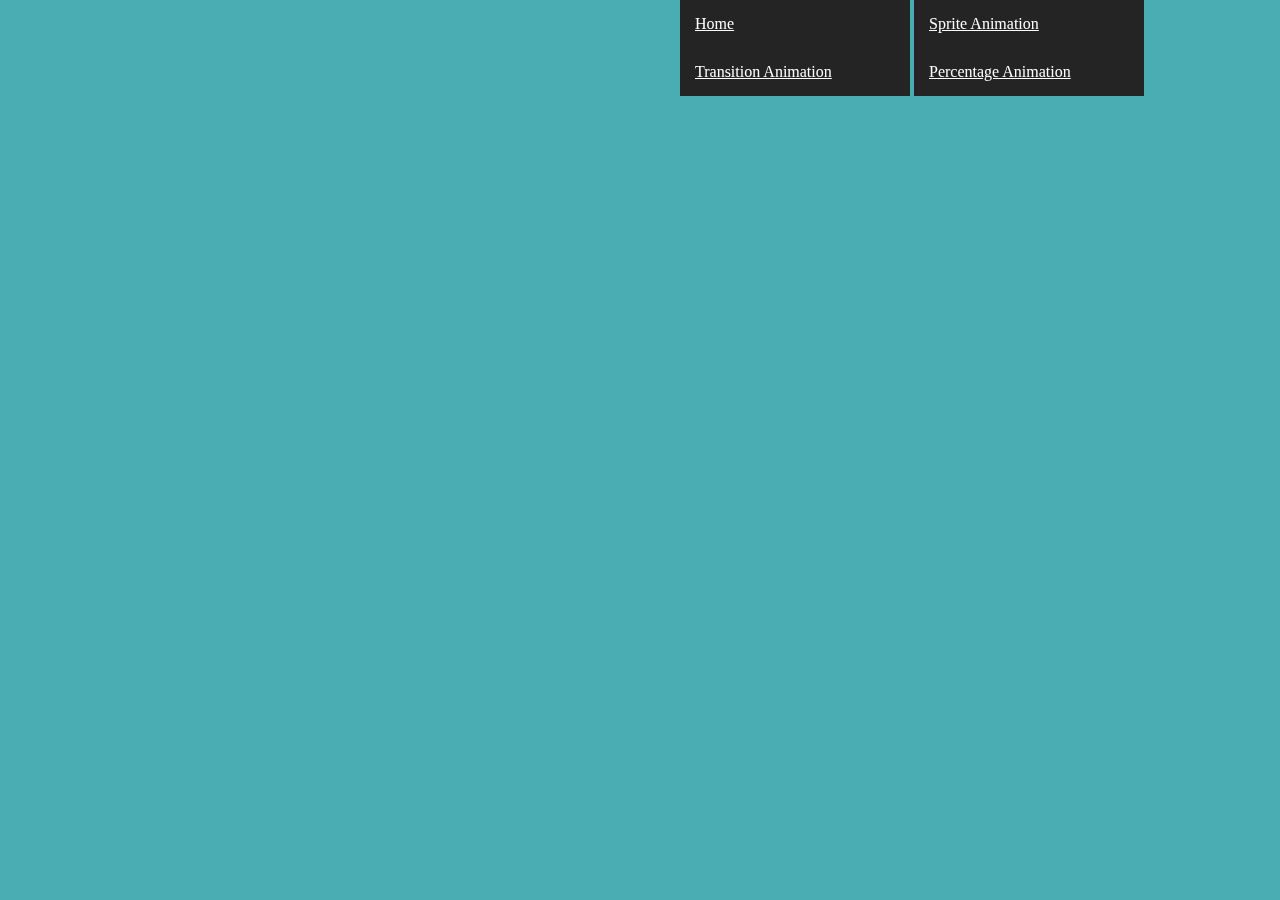
<file: index.html>
<!DOCTYPE html>
<html>
  <head>
    <meta charset="utf-8">
    <title> Animations Page</title>
    <link rel="stylesheet" href="css/pb1.css">
  </head>
  <body>

<ul>
  <li><a href="index.html">Home</a></li>
  <li><a href="sprite.html">Sprite Animation</a></li>
  <li><a href="transition.html">Transition Animation</a></li>
  <li><a href="percent.html">Percentage Animation</a></li>
</ul>





  <script src="js/pb1.js" type="text/javascript">  </script>
  </body>
</html>
</file>
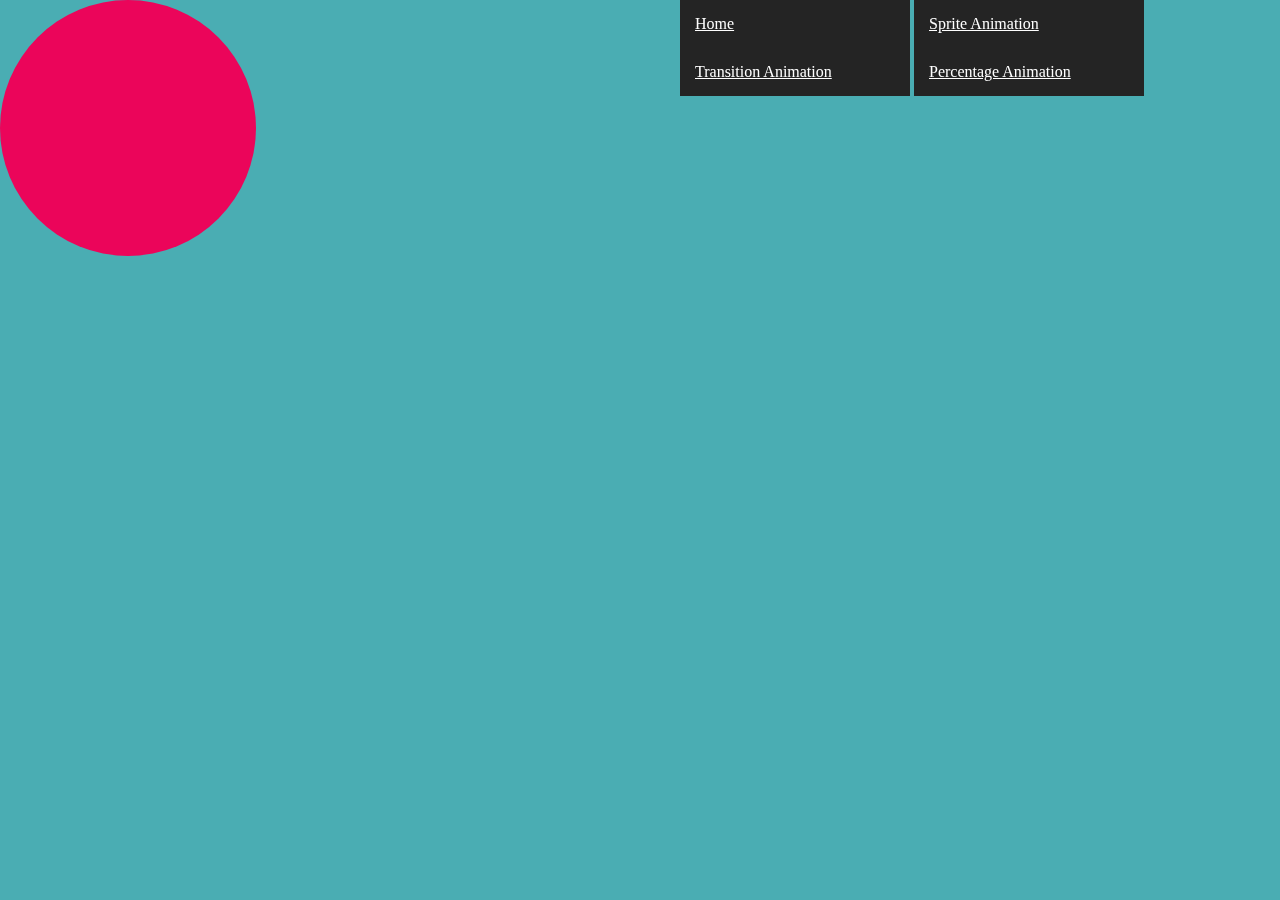
<file: percent.html>
<!DOCTYPE html>
<html>
  <head>
    <meta charset="utf-8">
    <title>Keyframe Animation Page</title>
    <link rel="stylesheet" href="css/pb1.css">
  </head>
  <body>
    <ul>
      <li><a href="index.html">Home</a></li>
      <li><a href="sprite.html">Sprite Animation</a></li>
      <li><a href="transition.html">Transition Animation</a></li>
      <li><a href="percent.html">Percentage Animation</a></li>
    </ul>



<div class="percent">

</div>
  <script src="js/pb1.js" type="text/javascript">

  </script>
  </body>
</html>
</file>
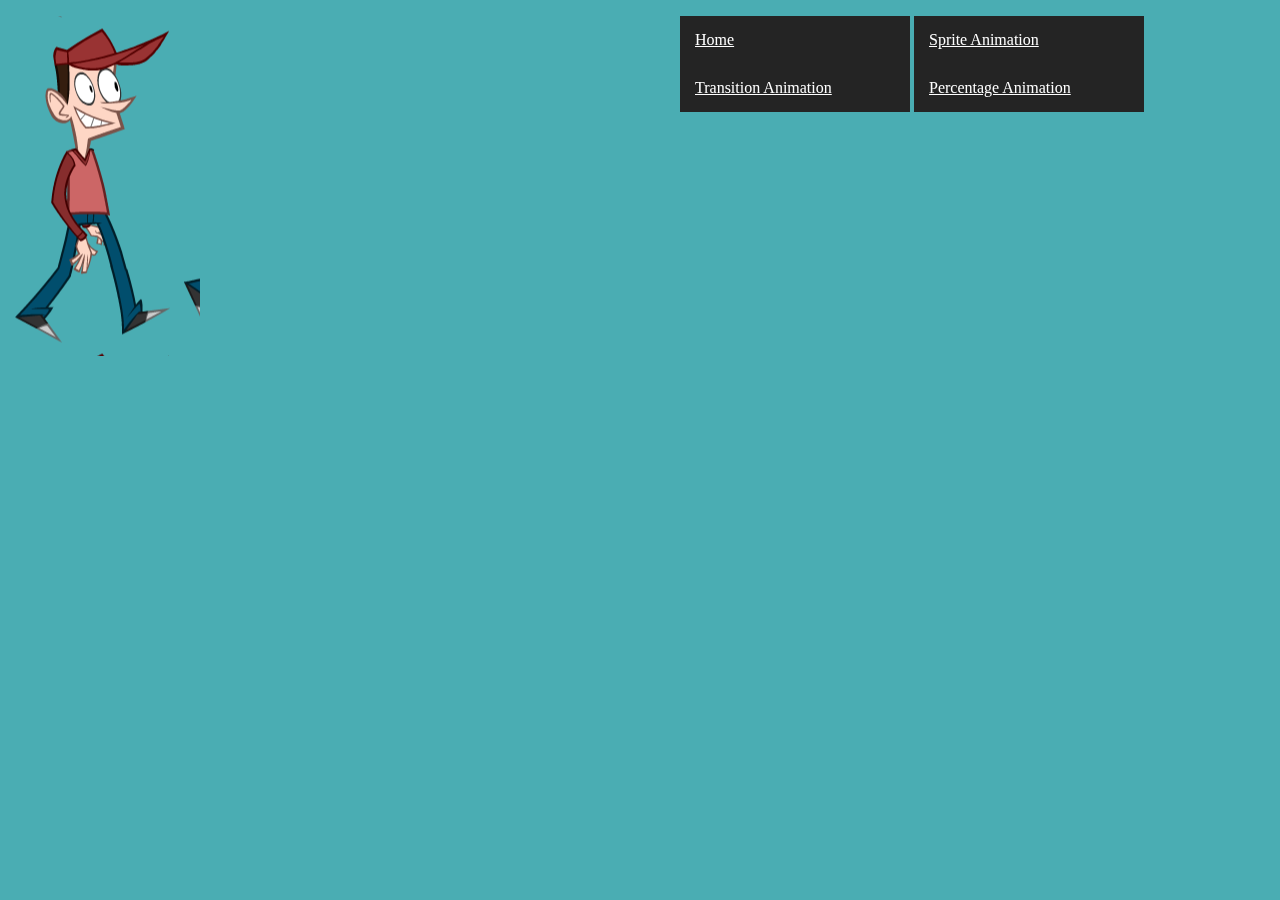
<file: sprite.html>
<!DOCTYPE html>
<html>
  <head>
    <meta charset="utf-8">
    <title>Sprite Animation Page</title>
    <link rel="stylesheet" href="css/pb1.css">
  </head>
  <body>
    <ul>
      <li><a href="index.html">Home</a></li>
      <li><a href="sprite.html">Sprite Animation</a></li>
      <li><a href="transition.html">Transition Animation</a></li>
      <li><a href="percent.html">Percentage Animation</a></li>
    </ul>



    <p id="p"></p>
<div class="pb"></div>
    </div>
  <script src="js/pb1.js" type="text/javascript">

  </script>
  </body>
</html>
</file>
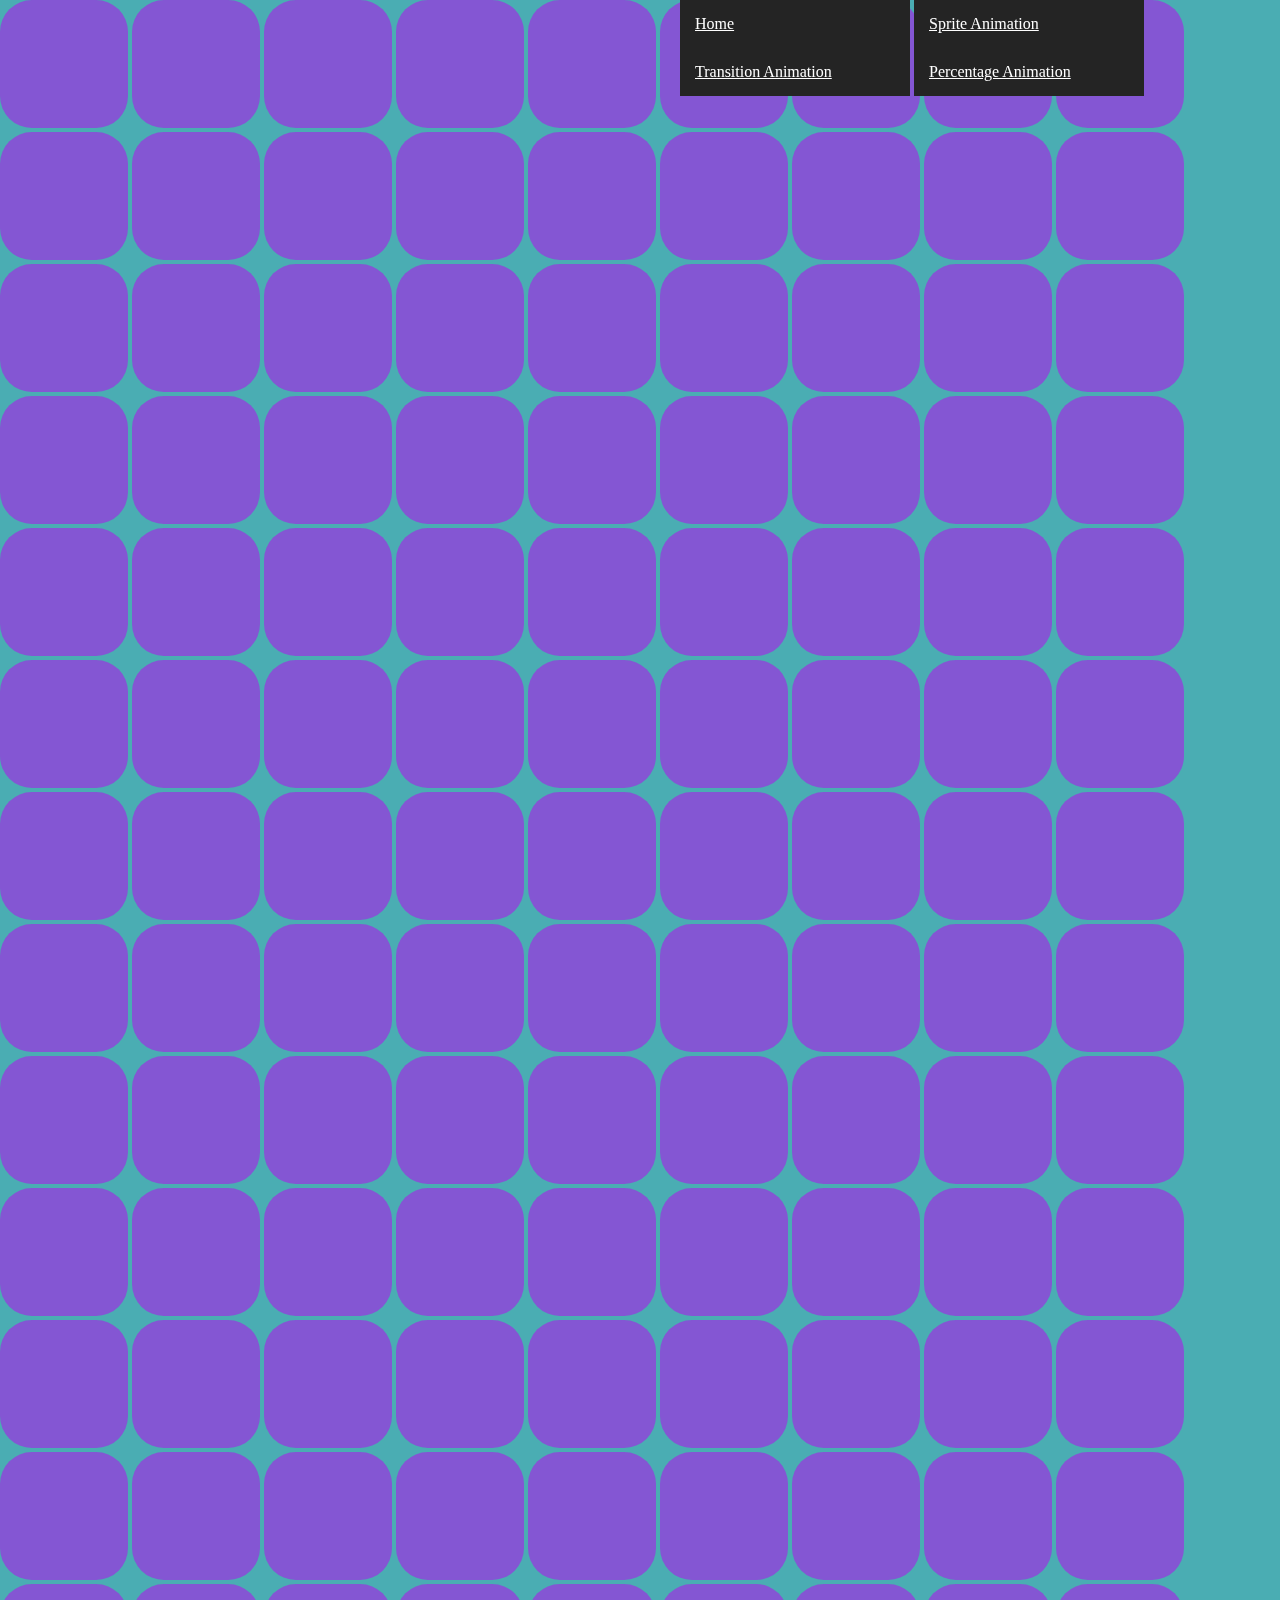
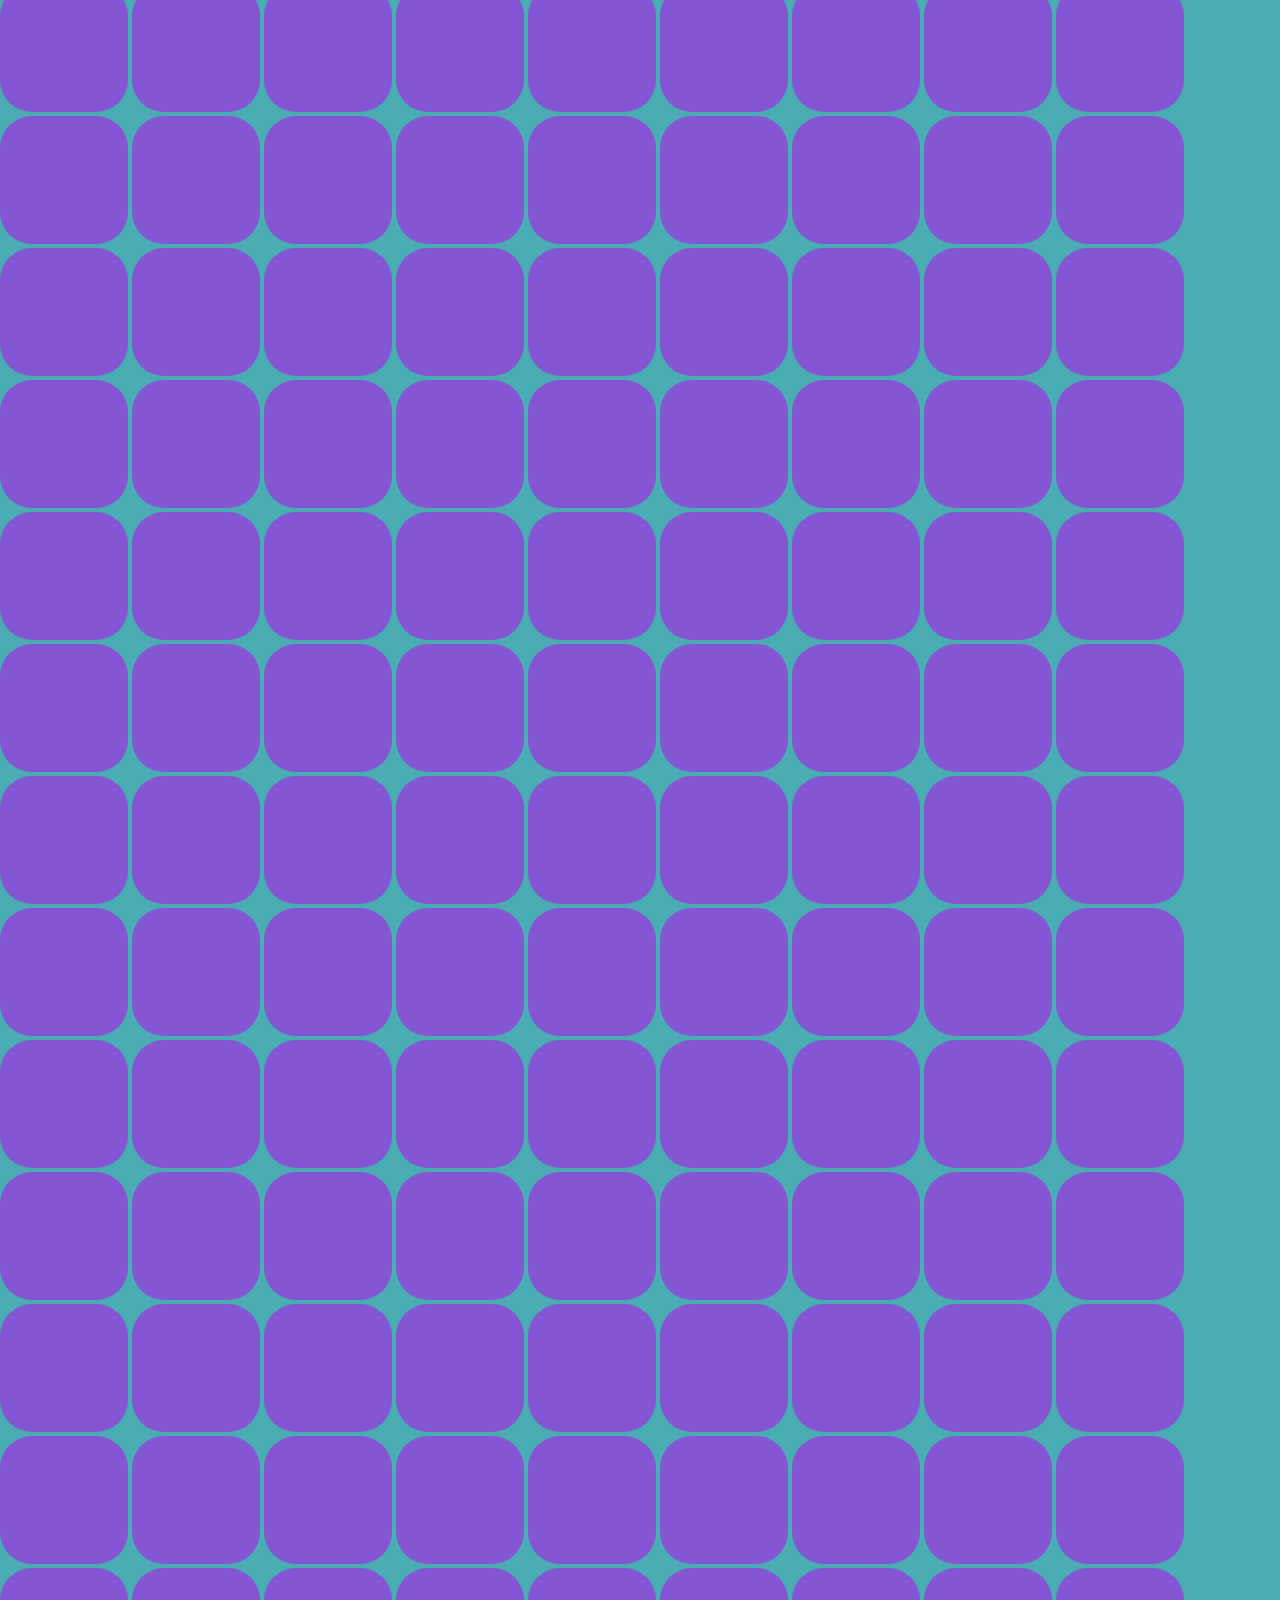
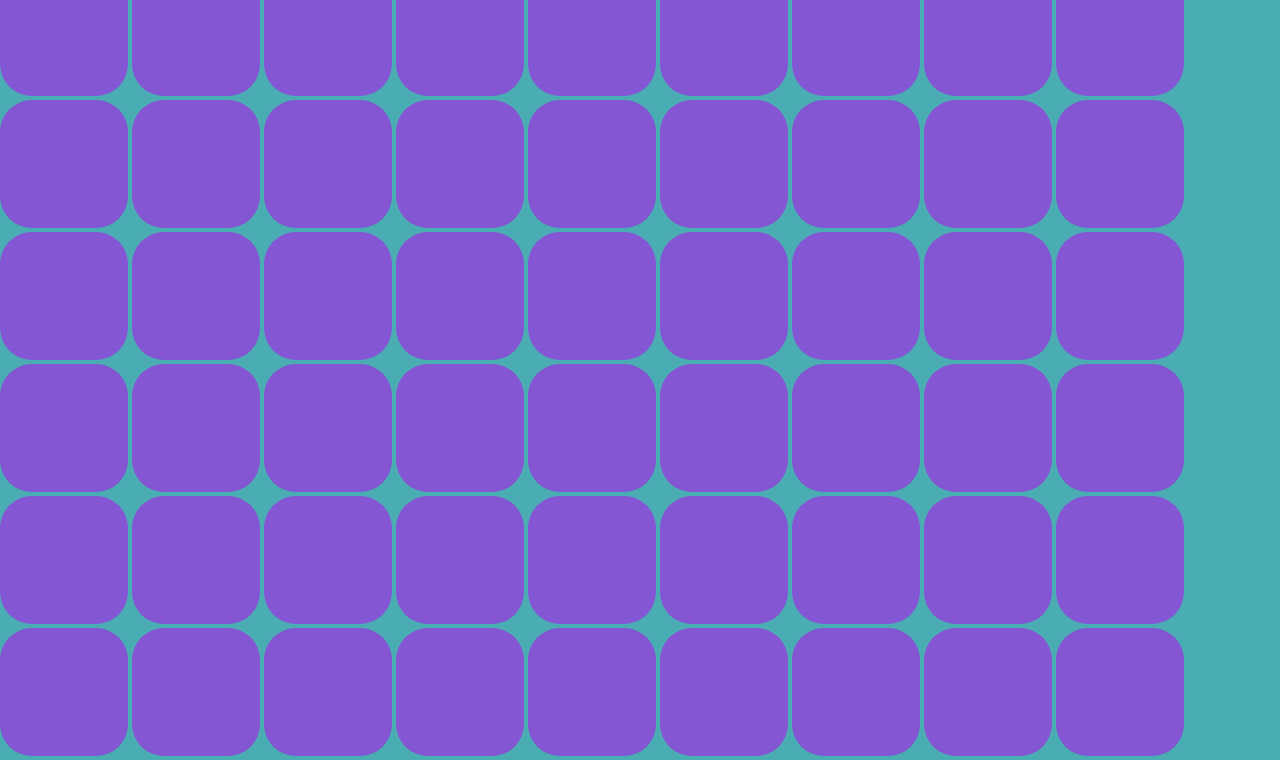
<file: transition.html>
<!DOCTYPE html>
<html>

<head>
  <meta charset="utf-8">
  <title>Transition Animation Page</title>
  <link rel="stylesheet" href="css/pb1.css">
</head>

<body>
  <ul>
    <li><a href="index.html">Home</a></li>
    <li><a href="sprite.html">Sprite Animation</a></li>
    <li><a href="transition.html">Transition Animation</a></li>
    <li><a href="percent.html">Percentage Animation</a></li>
  </ul>



    <div class="transition"></div>
    </div>
    <div class="transition"></div>
    </div>
    <div class="transition"></div>
    </div>
    <div class="transition"></div>
    </div>
    <div class="transition"></div>
    </div>
    <div class="transition"></div>
    </div>
    <div class="transition"></div>
    </div>
    <div class="transition"></div>
    </div>
    <div class="transition"></div>
    </div>
    <div class="transition"></div>
    </div>
    <div class="transition"></div>
    </div>
    <div class="transition"></div>
    </div>
    <div class="transition"></div>
    </div>
    <div class="transition"></div>
    </div>
    <div class="transition"></div>
    </div>
    <div class="transition"></div>
    </div>
    <div class="transition"></div>
    </div>
    <div class="transition"></div>
    </div>
    <div class="transition"></div>
    </div>
    <div class="transition"></div>
    </div>
    <div class="transition"></div>
    </div>
    <div class="transition"></div>
    </div>
    <div class="transition"></div>
    </div>
    <div class="transition"></div>
    </div>
    <div class="transition"></div>
    </div>
    <div class="transition"></div>
    </div>
    <div class="transition"></div>
    </div>
    <div class="transition"></div>
    </div>
    <div class="transition"></div>
    </div>
    <div class="transition"></div>
    </div>
    <div class="transition"></div>
    </div>
    <div class="transition"></div>
    </div>
    <div class="transition"></div>
    </div>
    <div class="transition"></div>
    </div>
    <div class="transition"></div>
    </div>
    <div class="transition"></div>
    </div>
    <div class="transition"></div>
    </div>
    <div class="transition"></div>
    </div>
    <div class="transition"></div>
    </div>
    <div class="transition"></div>
    </div>
    <div class="transition"></div>
    </div>
    <div class="transition"></div>
    </div>
    <div class="transition"></div>
    </div>
    <div class="transition"></div>
    </div>
    <div class="transition"></div>
    </div>
      <div class="transition"></div>
      </div>
      <div class="transition"></div>
      </div>
      <div class="transition"></div>
      </div>
      <div class="transition"></div>
      </div>
      <div class="transition"></div>
      </div>
      <div class="transition"></div>
      </div>
      <div class="transition"></div>
      </div>
      <div class="transition"></div>
      </div>
      <div class="transition"></div>
      </div>
      <div class="transition"></div>
      </div>
      <div class="transition"></div>
      </div>
      <div class="transition"></div>
      </div>
      <div class="transition"></div>
      </div>
      <div class="transition"></div>
      </div>
      <div class="transition"></div>
      </div>
      <div class="transition"></div>
      </div>
      <div class="transition"></div>
      </div>
      <div class="transition"></div>
      </div>
      <div class="transition"></div>
      </div>
      <div class="transition"></div>
      </div>
      <div class="transition"></div>
      </div>
      <div class="transition"></div>
      </div>
      <div class="transition"></div>
      </div>
      <div class="transition"></div>
      </div>
      <div class="transition"></div>
      </div>
      <div class="transition"></div>
      </div>
      <div class="transition"></div>
      </div>
      <div class="transition"></div>
      </div>
      <div class="transition"></div>
      </div>
      <div class="transition"></div>
      </div>
      <div class="transition"></div>
      </div>
      <div class="transition"></div>
      </div>
      <div class="transition"></div>
      </div>
      <div class="transition"></div>
      </div>
      <div class="transition"></div>
      </div>
      <div class="transition"></div>
      </div>
      <div class="transition"></div>
      </div>
      <div class="transition"></div>
      </div>
      <div class="transition"></div>
      </div>
      <div class="transition"></div>
      </div>
      <div class="transition"></div>
      </div>
      <div class="transition"></div>
      </div>
      <div class="transition"></div>
      </div>
      <div class="transition"></div>
      </div>
      <div class="transition"></div>
      </div>
        <div class="transition"></div>
        </div>
        <div class="transition"></div>
        </div>
        <div class="transition"></div>
        </div>
        <div class="transition"></div>
        </div>
        <div class="transition"></div>
        </div>
        <div class="transition"></div>
        </div>
        <div class="transition"></div>
        </div>
        <div class="transition"></div>
        </div>
        <div class="transition"></div>
        </div>
        <div class="transition"></div>
        </div>
        <div class="transition"></div>
        </div>
        <div class="transition"></div>
        </div>
        <div class="transition"></div>
        </div>
        <div class="transition"></div>
        </div>
        <div class="transition"></div>
        </div>
        <div class="transition"></div>
        </div>
        <div class="transition"></div>
        </div>
        <div class="transition"></div>
        </div>
        <div class="transition"></div>
        </div>
        <div class="transition"></div>
        </div>
        <div class="transition"></div>
        </div>
        <div class="transition"></div>
        </div>
        <div class="transition"></div>
        </div>
        <div class="transition"></div>
        </div>
        <div class="transition"></div>
        </div>
        <div class="transition"></div>
        </div>
        <div class="transition"></div>
        </div>
        <div class="transition"></div>
        </div>
        <div class="transition"></div>
        </div>
        <div class="transition"></div>
        </div>
        <div class="transition"></div>
        </div>
        <div class="transition"></div>
        </div>
        <div class="transition"></div>
        </div>
        <div class="transition"></div>
        </div>
        <div class="transition"></div>
        </div>
        <div class="transition"></div>
        </div>
        <div class="transition"></div>
        </div>
        <div class="transition"></div>
        </div>
        <div class="transition"></div>
        </div>
        <div class="transition"></div>
        </div>
        <div class="transition"></div>
        </div>
        <div class="transition"></div>
        </div>
        <div class="transition"></div>
        </div>
        <div class="transition"></div>
        </div>
        <div class="transition"></div>
        </div>
          <div class="transition"></div>
          </div>
          <div class="transition"></div>
          </div>
          <div class="transition"></div>
          </div>
          <div class="transition"></div>
          </div>
          <div class="transition"></div>
          </div>
          <div class="transition"></div>
          </div>
          <div class="transition"></div>
          </div>
          <div class="transition"></div>
          </div>
          <div class="transition"></div>
          </div>
          <div class="transition"></div>
          </div>
          <div class="transition"></div>
          </div>
          <div class="transition"></div>
          </div>
          <div class="transition"></div>
          </div>
          <div class="transition"></div>
          </div>
          <div class="transition"></div>
          </div>
          <div class="transition"></div>
          </div>
          <div class="transition"></div>
          </div>
          <div class="transition"></div>
          </div>
          <div class="transition"></div>
          </div>
          <div class="transition"></div>
          </div>
          <div class="transition"></div>
          </div>
          <div class="transition"></div>
          </div>
          <div class="transition"></div>
          </div>
          <div class="transition"></div>
          </div>
          <div class="transition"></div>
          </div>
          <div class="transition"></div>
          </div>
          <div class="transition"></div>
          </div>
          <div class="transition"></div>
          </div>
          <div class="transition"></div>
          </div>
          <div class="transition"></div>
          </div>
          <div class="transition"></div>
          </div>
          <div class="transition"></div>
          </div>
          <div class="transition"></div>
          </div>
          <div class="transition"></div>
          </div>
          <div class="transition"></div>
          </div>
          <div class="transition"></div>
          </div>
          <div class="transition"></div>
          </div>
          <div class="transition"></div>
          </div>
          <div class="transition"></div>
          </div>
          <div class="transition"></div>
          </div>
          <div class="transition"></div>
          </div>
          <div class="transition"></div>
          </div>
          <div class="transition"></div>
          </div>
          <div class="transition"></div>
          </div>
          <div class="transition"></div>
          </div>
            <div class="transition"></div>
            </div>
            <div class="transition"></div>
            </div>
            <div class="transition"></div>
            </div>
            <div class="transition"></div>
            </div>
            <div class="transition"></div>
            </div>
            <div class="transition"></div>
            </div>
            <div class="transition"></div>
            </div>
            <div class="transition"></div>
            </div>
            <div class="transition"></div>
            </div>
            <div class="transition"></div>
            </div>
            <div class="transition"></div>
            </div>
            <div class="transition"></div>
            </div>
            <div class="transition"></div>
            </div>
            <div class="transition"></div>
            </div>
            <div class="transition"></div>
            </div>
            <div class="transition"></div>
            </div>
            <div class="transition"></div>
            </div>
            <div class="transition"></div>
            </div>
            <div class="transition"></div>
            </div>
            <div class="transition"></div>
            </div>
            <div class="transition"></div>
            </div>
            <div class="transition"></div>
            </div>
            <div class="transition"></div>
            </div>
            <div class="transition"></div>
            </div>
            <div class="transition"></div>
            </div>
            <div class="transition"></div>
            </div>
            <div class="transition"></div>
            </div>
            <div class="transition"></div>
            </div>
            <div class="transition"></div>
            </div>
            <div class="transition"></div>
            </div>
            <div class="transition"></div>
            </div>
            <div class="transition"></div>
            </div>
            <div class="transition"></div>
            </div>
            <div class="transition"></div>
            </div>
            <div class="transition"></div>
            </div>
            <div class="transition"></div>
            </div>
            <div class="transition"></div>
            </div>
            <div class="transition"></div>
            </div>
            <div class="transition"></div>
            </div>
            <div class="transition"></div>
            </div>
            <div class="transition"></div>
            </div>
            <div class="transition"></div>
            </div>
            <div class="transition"></div>
            </div>
            <div class="transition"></div>
            </div>
            <div class="transition"></div>
            </div>
              <div class="transition"></div>
              </div>
              <div class="transition"></div>
              </div>
              <div class="transition"></div>
              </div>
              <div class="transition"></div>
              </div>
              <div class="transition"></div>
              </div>
              <div class="transition"></div>
              </div>
              <div class="transition"></div>
              </div>
              <div class="transition"></div>
              </div>
              <div class="transition"></div>
              </div>
              <div class="transition"></div>
              </div>
              <div class="transition"></div>
              </div>
              <div class="transition"></div>
              </div>
              <div class="transition"></div>
              </div>
              <div class="transition"></div>
              </div>
              <div class="transition"></div>
              </div>
              <div class="transition"></div>
              </div>
              <div class="transition"></div>
              </div>
              <div class="transition"></div>
              </div>
              <div class="transition"></div>
              </div>
              <div class="transition"></div>
              </div>
              <div class="transition"></div>
              </div>
              <div class="transition"></div>
              </div>
              <div class="transition"></div>
              </div>
              <div class="transition"></div>
              </div>
              <div class="transition"></div>
              </div>
              <div class="transition"></div>
              </div>
              <div class="transition"></div>
              </div>
              <div class="transition"></div>
              </div>
              <div class="transition"></div>
              </div>
              <div class="transition"></div>
              </div>
              <div class="transition"></div>
              </div>
              <div class="transition"></div>
              </div>
              <div class="transition"></div>
              </div>
              <div class="transition"></div>
              </div>
              <div class="transition"></div>
              </div>
              <div class="transition"></div>
              </div>
              <div class="transition"></div>
              </div>
              <div class="transition"></div>
              </div>
              <div class="transition"></div>
              </div>
              <div class="transition"></div>
              </div>
              <div class="transition"></div>
              </div>
              <div class="transition"></div>
              </div>
              <div class="transition"></div>
              </div>
              <div class="transition"></div>
              </div>
              <div class="transition"></div>
              </div>
  <script src="js/pb1.js" type="text/javascript">
  </script>
</body>

</html>
</file>
<file: css/pb1.css>
.pb {
  width: 200px;
  height: 340px;
  margin: 0 100;
  background: url('../img/capguy-walk.png') left center;
  animation: play 1s steps(10) infinite;
}

@keyframes play {
    100% { background-position: -1820px; }
}
body {
  background-color: #4AADB3;
  padding: 0 0;
  margin:  0 0 ;
  left:0
}
ul{
  width: 600px;
  margin: 0 0;
  display: inline;
  position: fixed;
  right: 0px;

}
ul li {
  display: inline-block;
  background: #242424;
  padding: 15px;
  width: 200px;
  margin: 0 0;

}
a:link, a:visited {
  margin: 0 0;
  color: white;
}

.transition {
  width: 10vw;
  height: 10vw;
  border-radius: 25%;
  transition: all .5s;
  background-color: #8456D3;
  display: inline-block;
}


.transition:hover {
  width: 10vw;
  height: 10vw;
  background-color: #127FFC;
    border-radius:50%;
}

.percent{
  animation: percent 2s;
  animation-iteration-count: infinite;
  height: 20vw;
  width: 20vw;
  border-radius: 50%;
  background-color: #EB055A;
  position: relative;
  }

  .percent:hover{


    border-radius: 50%;
    transition: all .5s;
    background-color: yellow;

    }

@keyframes percent {
  0% {left:10vw; top: 20vh;}
50% { top: 50vh; left: 3px;}
  70% {left:70vw; top: 20vh;}
  100% {left:10vw; top: 20vh;}
}
</file>
